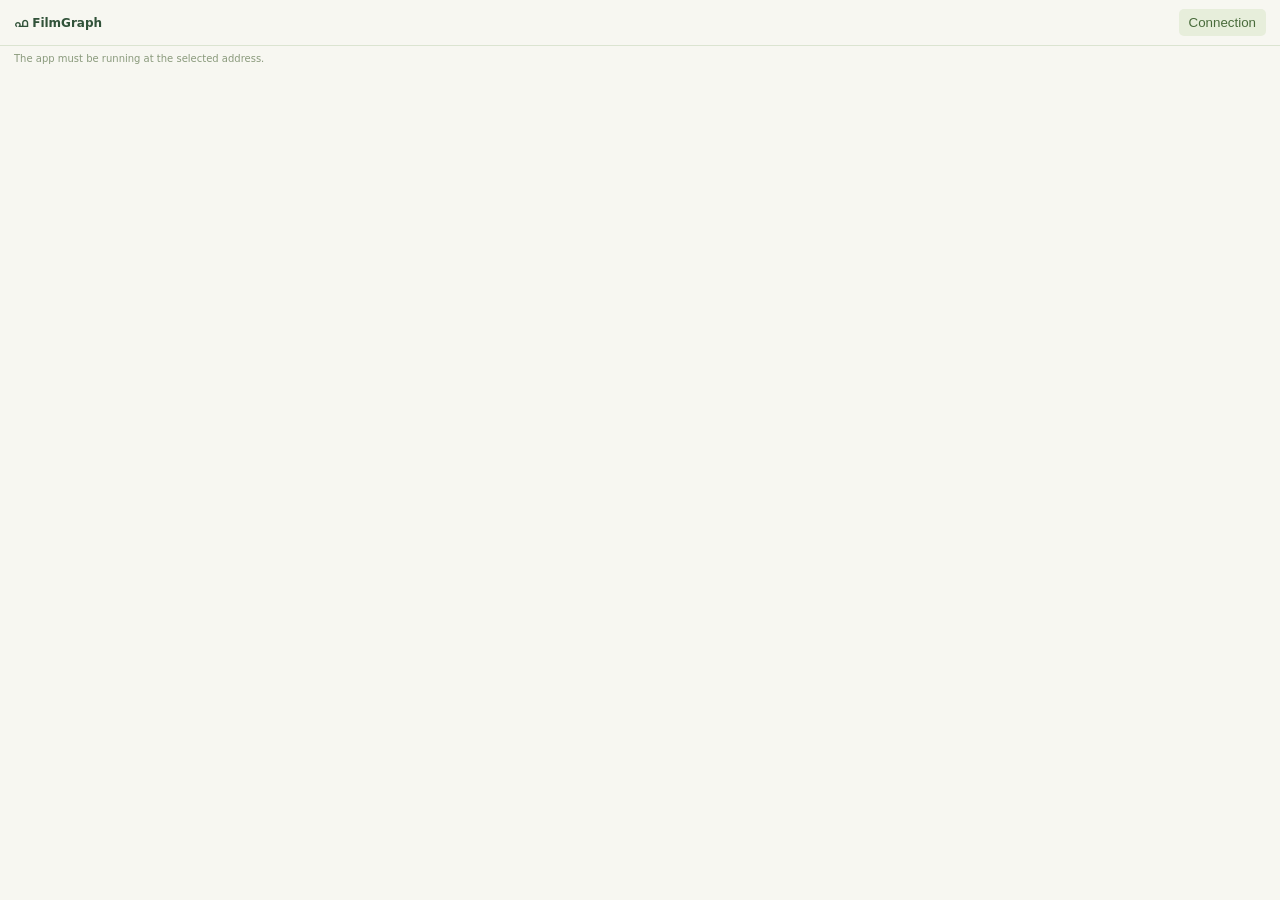
<file: chrome-extension/panel.html>
<!doctype html><html><head><meta charset="utf-8"><title>FilmGraph</title><link rel="stylesheet" href="panel.css"><script src="panel.js" defer></script></head><body><header><strong>ഫ FilmGraph</strong><button id="settings-toggle">Connection</button></header><form id="settings" hidden><label>Local or Vercel app URL<input id="app-url" type="url" placeholder="http://127.0.0.1:8765" required></label><button>Connect</button><p>Connect to your running local app or your own *.vercel.app deployment. No browsing history or page content is collected.</p></form><p id="status">The app must be running at the selected address.</p><iframe id="app" title="Malayalam FilmGraph explorer" referrerpolicy="no-referrer"></iframe></body></html>
</file>
<file: chrome-extension/panel.css>
*{box-sizing:border-box}body{margin:0;background:#f7f7f1;color:#315239;font:12px system-ui}header{display:flex;justify-content:space-between;padding:12px 14px;border-bottom:1px solid #dbe4d1;height:46px;align-items:center}button{background:#e7eedb;border:0;border-radius:5px;padding:6px 10px;color:#496b3b;cursor:pointer}form{padding:15px}input{width:100%;margin:8px 0 12px;padding:9px;border:1px solid #d1dcc4;border-radius:6px}form p,#status{font-size:10px;color:#8a9a7c;line-height:1.6}#status{margin:5px 14px}iframe{width:100%;height:calc(100vh - 78px);border:0}
</file>
